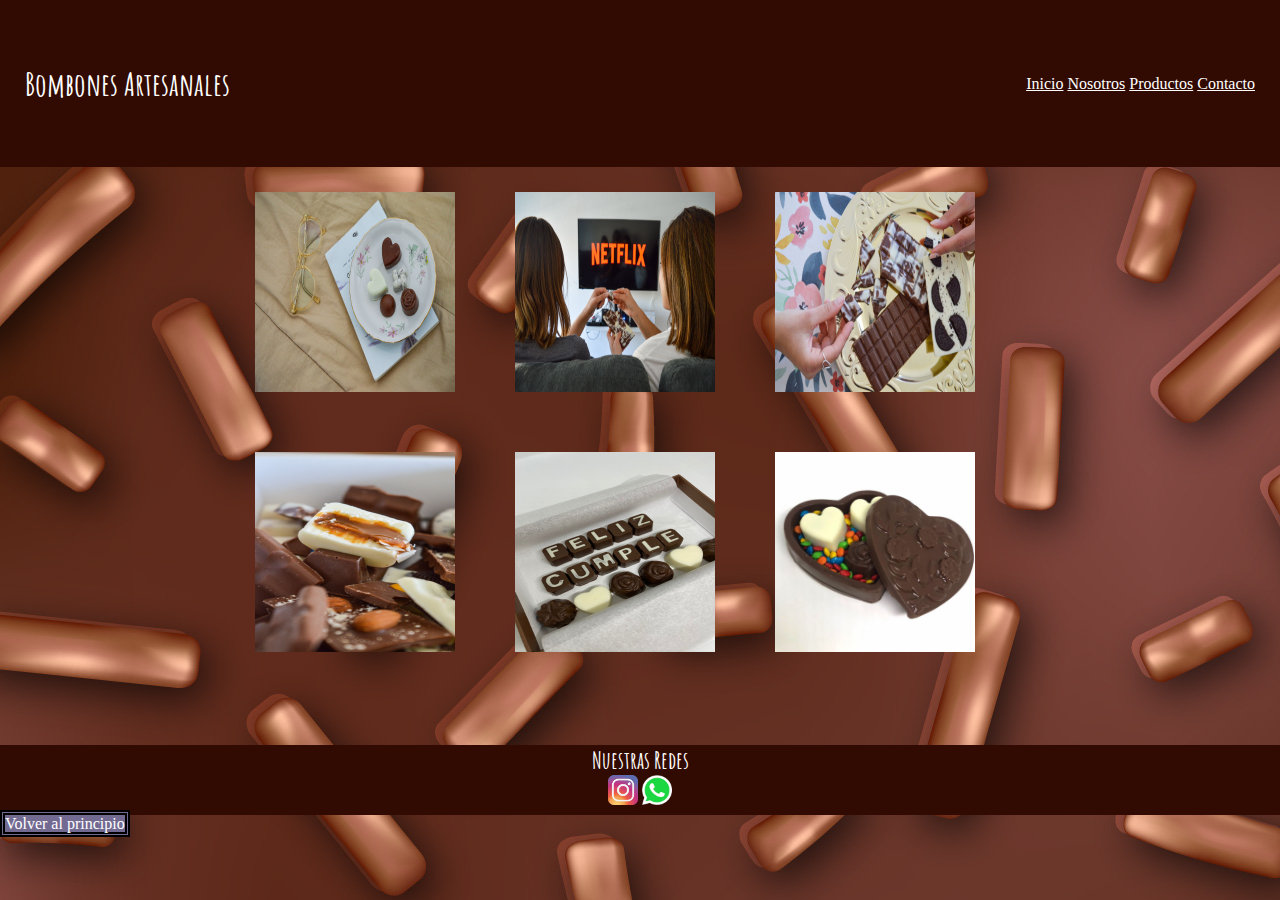
<file: index.html>
<!DOCTYPE html>
<html>

<head>
    <meta charset="UTF-8">
    <title>Bombones Artesanales</title>
    <meta name="viewport" content="width=device-width, initial-scale=1.0">
    <link rel="preconnect" href="https://fonts.googleapis.com">
    <link rel="preconnect" href="https://fonts.gstatic.com" crossorigin>
    <link href="https://fonts.googleapis.com/css2?family=Amatic+SC&display=swap" rel="stylesheet">
    <link rel="preconnect" href="https://fonts.googleapis.com">
    <link rel="preconnect" href="https://fonts.gstatic.com" crossorigin>
    <link href="https://fonts.googleapis.com/css2?family=Amatic+SC&display=swap" rel="stylesheet">
    <link rel="shortcut icon" href="img/Favicon.png">
    <link rel="stylesheet" href="https://cdnjs.cloudflare.com/ajax/libs/animate.css/4.1.1/animate.min.css" />

    <link rel="stylesheet" href="style.css">
</head>

<body>
    <header id="header">
        <h1 class="Titulo animate__animated animate__backInDown">Bombones Artesanales</h1>
        <div class="animate__animated animate__backInDown">
            <a class="Enlaces-Inicio" href="./index.html">Inicio</a>
            <a class="Enlaces-Inicio" href="">Nosotros</a>
            <a class="Enlaces-Inicio" href="./productos.html">Productos</a>
            <a class="Enlaces-Inicio" href="">Contacto</a>
        </div>
    </header>

    <section id="Contenido">
        <img class="Imagenes" src="img/1.jpg" alt="Soy una imagen">
        <img class="Imagenes" src="img/2.jpg" alt="Soy una imagen">
        <img class="Imagenes" src="img/3.jpg" alt="Soy una imagen">
        <img class="Imagenes" src="img/4.jpg" alt="Soy una imagen">
        <img class="Imagenes" src="img/5.jpg" alt="Soy una imagen">
        <img class="Imagenes" src="img/6.jpg" alt="Soy una imagen">
    </section>

    <footer>
        <h2 class="redes">
            Nuestras Redes
            <br><a href="https://www.instagram.com/bombones.artesanales_/"> <img
                    class="instaywha animate__animated animate__backInLeft" src="img/instagram.png" alt="instagram"></a>
            <a href="https://api.whatsapp.com/message/ZHG4ETQ4LRVSC1?autoload=1&app_absent=0"><img
                    class="instaywha animate__animated animate__backInRight" src="img/whatsapp.png" alt="whatsapp"></a>
        </h2>

        <a class="Pie" href="#header">Volver al principio</a>
    </footer>
</body>

</html>
</file>
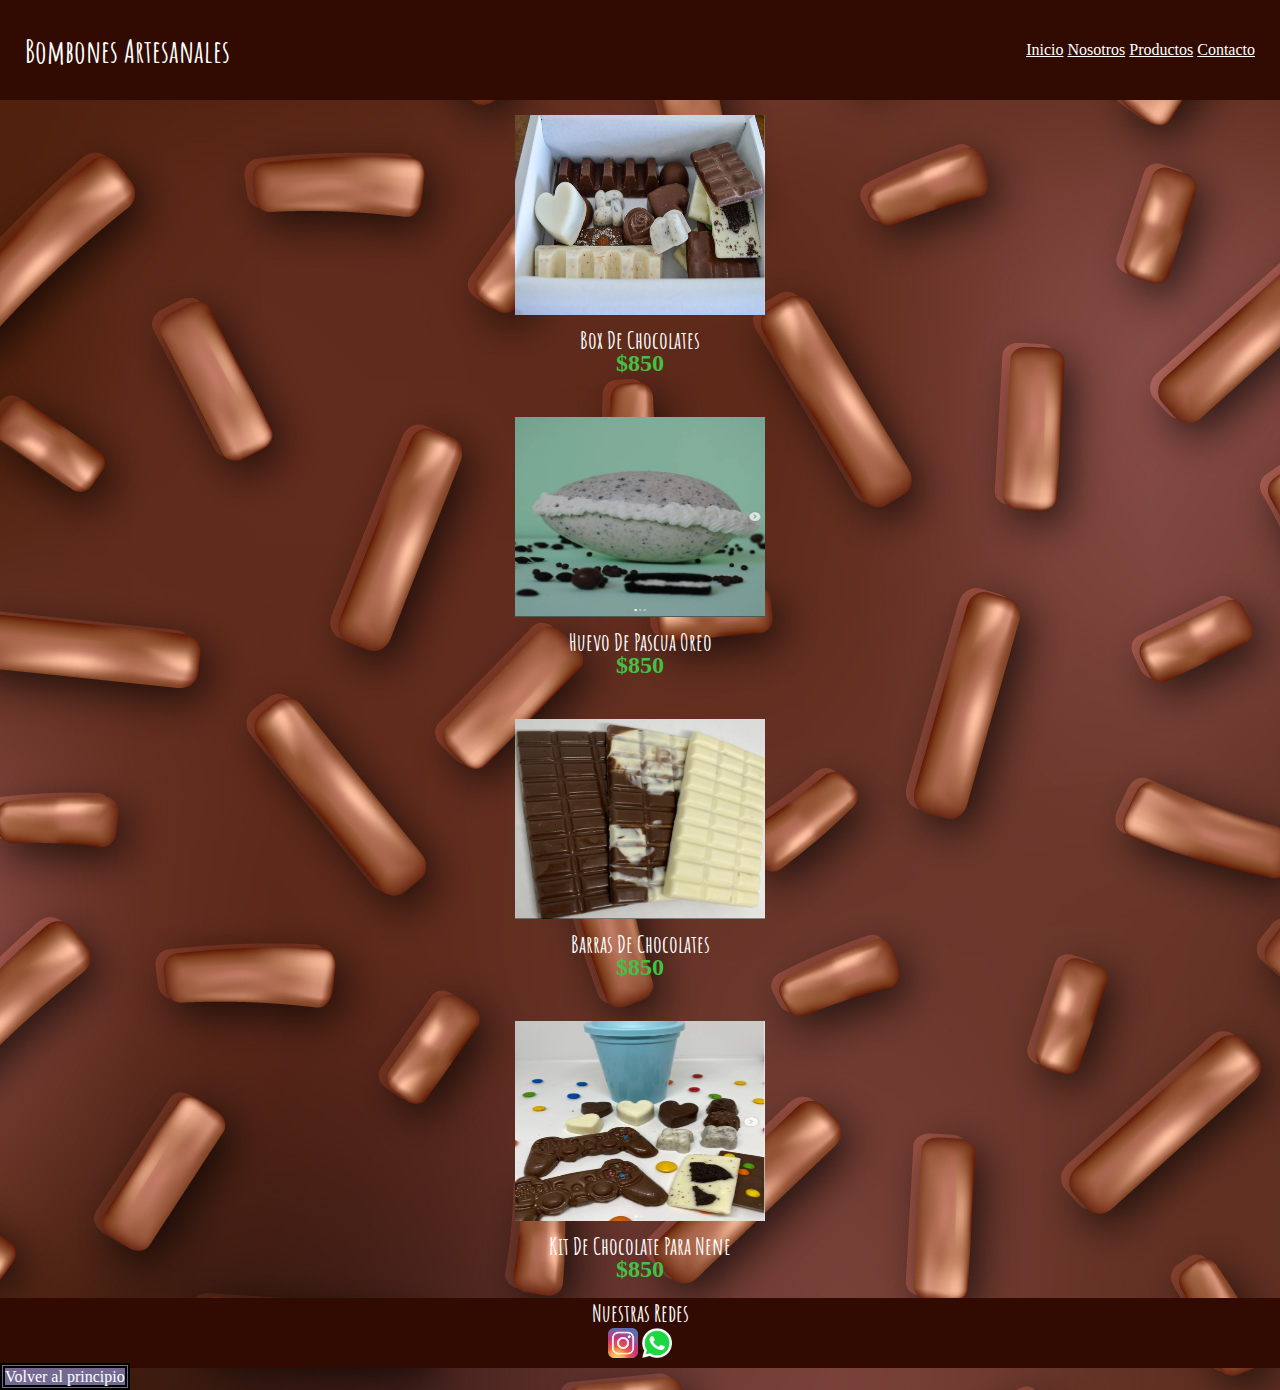
<file: productos.html>
<!DOCTYPE html>
<html>

<head>
    <meta charset="UTF-8">
    <title>Bombones Artesanales</title>
    <meta name="viewport" content="width=device-width, initial-scale=1.0">
    <link rel="preconnect" href="https://fonts.googleapis.com">
    <link rel="preconnect" href="https://fonts.gstatic.com" crossorigin>
    <link href="https://fonts.googleapis.com/css2?family=Amatic+SC&display=swap" rel="stylesheet">
    <link rel="preconnect" href="https://fonts.googleapis.com">
    <link rel="preconnect" href="https://fonts.gstatic.com" crossorigin>
    <link href="https://fonts.googleapis.com/css2?family=Amatic+SC&display=swap" rel="stylesheet">
    <link rel="shortcut icon" href="img/Favicon.png">
    <link rel="stylesheet" href="https://cdnjs.cloudflare.com/ajax/libs/animate.css/4.1.1/animate.min.css" />

    <link rel="stylesheet" href="style-2.css">
</head>

<body>
    <header id="header">
        <h1 class="Titulo animate__animated animate__backInDown">Bombones Artesanales</h1>
        <div class="animate__animated animate__backInDown">
            <a class="Enlaces-Inicio" href="./index.html">Inicio</a>
            <a class="Enlaces-Inicio" href="">Nosotros</a>
            <a class="Enlaces-Inicio" href="./productos.html">Productos</a>
            <a class="Enlaces-Inicio" href="">Contacto</a>
        </div>
    </header>

    <section id="productos">
        <img class="imagenes__productos animate__animated animate__backInLeft" src="img/Box_chocolates.png" alt="">
        <h2 class="Texto_imagenes">Box De Chocolates</h2>
        <h2 class="Precio">$850</h2>
        <img class="imagenes__productos animate__animated animate__backInRight" src="img/Huevo_De_Pascua.png" alt="">
        <h2 class="Texto_imagenes">Huevo De Pascua Oreo</h2>
        <h2 class="Precio">$850</h2>
        <img class="imagenes__productos animate__animated animate__backInLeft" src="img/Barra_De_Chocolate.png" alt="">
        <h2 class="Texto_imagenes">Barras De Chocolates</h2>
        <h2 class="Precio">$850</h2>
        <img class="imagenes__productos animate__animated animate__backInRight" src="img/Kit.png" alt="">
        <h2 class="Texto_imagenes">Kit De Chocolate Para Nene</h2>
        <h2 class="Precio">$850</h2>
    </section>

    <footer>
        <h2 class="redes">
            Nuestras Redes
            <br><a href="https://www.instagram.com/bombones.artesanales_/"> <img
                    class="instaywha animate__animated animate__backInLeft" src="img/instagram.png" alt="instagram"></a>
            <a href="https://api.whatsapp.com/message/ZHG4ETQ4LRVSC1?autoload=1&app_absent=0"><img
                    class="instaywha animate__animated animate__backInRight" src="img/whatsapp.png" alt="whatsapp"></a>
        </h2>

        <a class="Pie" href="#header">Volver al principio</a>
    </footer>
</body>

</html>
</file>
<file: style.css>
* {
    margin: 0;
    padding: 0;
}

html,
body {
    height: 100%;
    background-image: url(img/fondo-1.jpg);
}

.Imagenes {
    width: 200px;
    height: 200px;
    animation-name: aparecer;
    animation-iteration-count: 1;
    animation-duration: 5s;
}

@keyframes aparecer {
    0% {
        opacity: 0;
    }

    100% {
        opacity: 1;
    }
}

section#Contenido {
    grid-area: contenido;
    display: grid;
    grid-template-columns: repeat(3, 250px);
    grid-template-rows: repeat(2, 250px);

    justify-content: center;
    align-items: center;
    grid-column-gap: 10px;
    grid-row-gap: 10px;
}

header {
    grid-area: header;
    background-color: rgb(49, 10, 1);
    display: flex;
    justify-content: space-between;
    padding-left: 25px;
    padding-right: 25px;
    align-items: center;
}


footer {
    grid-area: footer;
}

.redes {
    height: 70px;
    color: white;
    background-color: rgb(49, 10, 1);
    text-align: center;
    font-family: 'Amatic SC', cursive;
}

.instaywha {
    width: 30px;
    height: 30px;
}

.Pie {
    text-decoration: none;
    color: white;
    border: 5px double black;
    background-color: rgb(115, 106, 146);
}

.Titulo {
    font-family: 'Amatic SC', cursive;
    color: white;
}

.Enlaces-Inicio {
    color: white;
}

body {
    display: grid;
    grid-template-areas:
        "header header"
        "header header"
        "contenido contenido"
        "contenido contenido"
        "footer footer";
    grid-template-columns: 1fr 4fr;
    grid-template-rows: 100px auto 100px;
}

@media screen and (max-width:767px) {
    .Imagenes {
        width: 150px;
        height: 135px;
        margin-left: auto;
        margin-right: auto;
    }
}

@media screen and (max-width:599px) {
    body {
        grid-template-areas:
            "header"
            "contenido"
            "contenido"
            "contenido"
            "footer"
            "footer";
        grid-template-columns: auto;
        grid-template-rows: repeat(3, 200px);
    }

    section#Contenido {
        grid-area: contenido;
        display: grid;
        grid-template-columns: repeat(2, 150px);
        grid-template-rows: repeat(3, 150px);

        justify-content: center;
        align-items: center;
        grid-column-gap: 10px;
        grid-row-gap: 10px;
    }

    .Imagenes {
        width: 150px;
        height: 135px;
    }

    header {
        grid-area: header;
        background-color: rgb(49, 10, 1);
        display: flex;
        justify-content: center;
        padding-left: 0px;
        padding-right: 0px;
        align-items: center;
        width: 100%;
        flex-direction: column;

    }


}
</file>
<file: style-2.css>
* {
    margin: 0;
    padding: 0;
}

html,
body {
    height: 100%;
    background-image: url(img/fondo-1.jpg);
}

section#productos {
    grid-area: productos;

    display: flex;
    flex-direction: column;
    justify-content: center;
    align-items: center;
    grid-column-gap: 10px;
    grid-row-gap: 10px;
}

header {
    grid-area: header;
    background-color: rgb(49, 10, 1);
    display: flex;
    justify-content: space-between;
    padding-left: 25px;
    padding-right: 25px;
    align-items: center;
}

footer {
    grid-area: footer;
}

.redes {
    height: 70px;
    color: white;
    background-color: rgb(49, 10, 1);
    text-align: center;
    font-family: 'Amatic SC', cursive;
}

.instaywha {
    width: 30px;
    height: 30px;
}

.Pie {
    text-decoration: none;
    color: white;
    border: 5px double black;
    background-color: rgb(115, 106, 146);
}

.Titulo {
    font-family: 'Amatic SC', cursive;
    color: white;
}

.Enlaces-Inicio {
    color: white;
}

.imagenes__productos {
    height: 200px;
    width: 250px;
    margin-top: 15px;
}

.Texto_imagenes {
    text-align: center;
    font-family: 'Amatic SC', cursive;
    color: white;
    animation-name: aparecer;
    animation-iteration-count: 1;
    animation-duration: 3s;
}

.Precio {
    text-align: center;
    color: rgb(69, 192, 69);
    margin-top: -15px;
    margin-bottom: 15px;
    animation-name: aparecer;
    animation-iteration-count: 1;
    animation-duration: 3s;
}

@keyframes aparecer {
    0% {
        opacity: 0;
    }

    100% {
        opacity: 1;
    }
}

body {
    display: grid;
    grid-template-areas:
        "header header"
        "header header"
        "productos productos"
        "productos productos"
        "productos productos"
        "productos productos"
        "footer footer";
    grid-template-columns: 1fr 4fr;
    grid-template-rows: 100px auto 100px;
}

@media screen and (max-width:599px) {
    body {
        grid-template-areas:
            "header"
            "productos"
            "productos"
            "productos"
            "footer"
            "footer";
        grid-template-columns: auto;
        grid-template-rows: repeat(3, 200px);
    }

    section#productos {
        grid-area: productos;
        display: flex;
        flex-direction: column;
        justify-content: center;
        align-items: center;
        grid-column-gap: 10px;
        grid-row-gap: 10px;
    }

    .imagenes__productos {
        width: 150px;
        height: 100px;
    }

    header {
        grid-area: header;
        background-color: rgb(49, 10, 1);
        display: flex;
        justify-content: center;
        padding-left: 0px;
        padding-right: 0px;
        align-items: center;
        width: 100%;
        flex-direction: column;

    }

}
</file>
